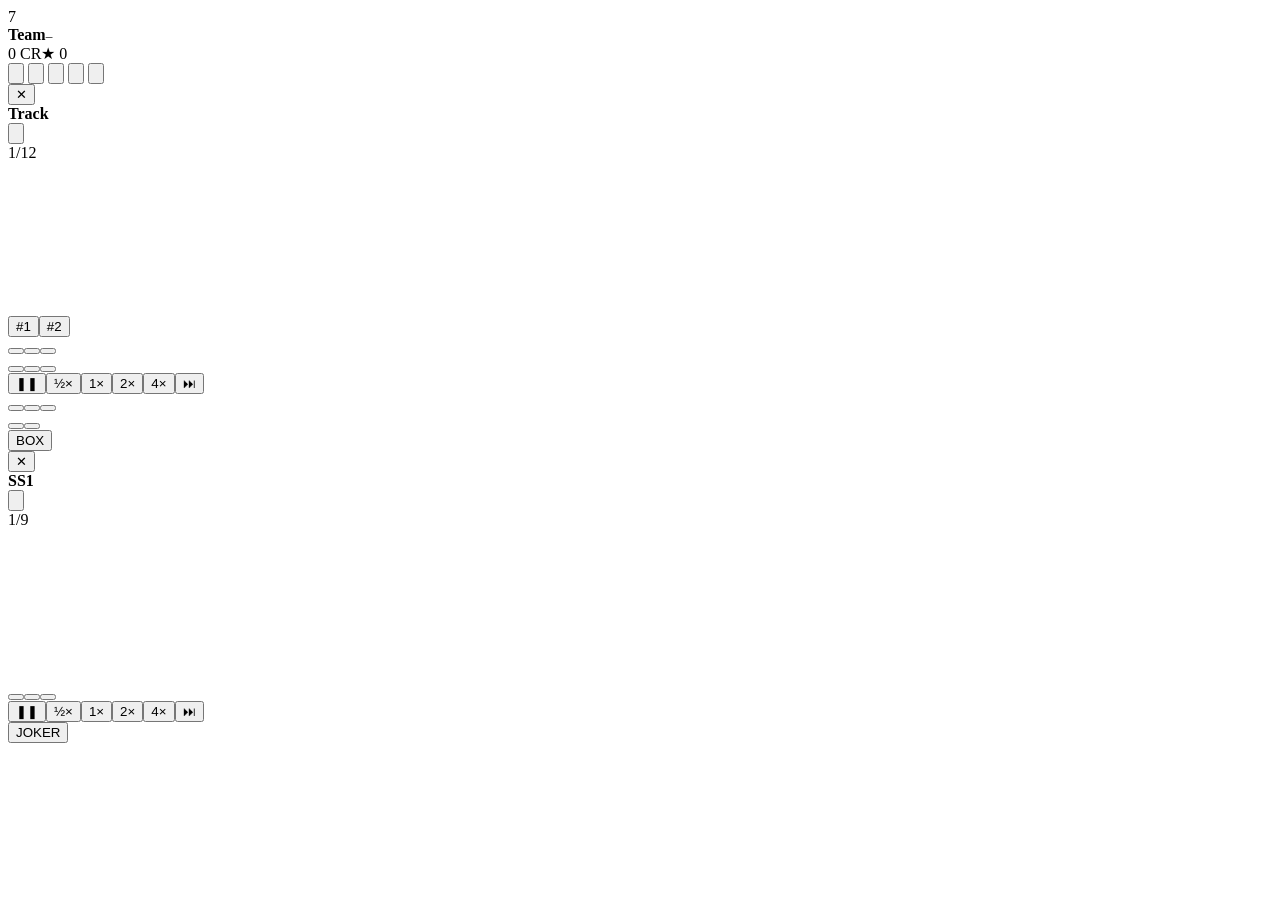
<file: pit-stop-manager/src/template.html>
<!DOCTYPE html>
<html lang="hu">
<head>
<meta charset="utf-8">
<meta name="viewport" content="width=device-width,initial-scale=1,viewport-fit=cover">
<meta name="theme-color" content="#0d0f13">
<title>Pit Stop Manager</title>
<link rel="preconnect" href="https://fonts.googleapis.com">
<link href="https://fonts.googleapis.com/css2?family=Barlow+Condensed:wght@500;600;700;800&family=Barlow:wght@400;500;600;700&display=swap" rel="stylesheet">
<style>
/*CSS*/
</style>
</head>
<body>
<div class="app" id="app">
  <div class="top hidden" id="top">
    <div class="badge" id="tBadge">7</div>
    <div class="tn"><b id="tName">Team</b><small id="tSeries">–</small></div>
    <div class="chips"><span class="chip money" id="tMoney">0 CR</span><span class="chip rep" id="tRep">★ 0</span></div>
  </div>
  <main id="view"></main>
</div>
<nav class="nav hidden" id="nav"><div class="in">
  <button data-v="home"><svg viewBox="0 0 24 24" fill="none" stroke="currentColor" stroke-width="2" stroke-linecap="round" stroke-linejoin="round"><path d="M3 11l9-7 9 7v9a1 1 0 0 1-1 1h-5v-6H9v6H4a1 1 0 0 1-1-1z"/></svg><span data-t="nav.home"></span></button>
  <button data-v="garage"><svg viewBox="0 0 24 24" fill="none" stroke="currentColor" stroke-width="2" stroke-linecap="round" stroke-linejoin="round"><path d="M3 15l2-5h11l3 3h2v3h-2"/><circle cx="7" cy="16" r="2"/><circle cx="17" cy="16" r="2"/><path d="M9 16h6"/></svg><span data-t="nav.garage"></span></button>
  <button data-v="team"><svg viewBox="0 0 24 24" fill="none" stroke="currentColor" stroke-width="2" stroke-linecap="round" stroke-linejoin="round"><path d="M4 14a8 8 0 1 1 16 0v3H8a4 4 0 0 1-4-3z"/><path d="M12 10h8"/></svg><span data-t="nav.team"></span></button>
  <button data-v="sponsors"><svg viewBox="0 0 24 24" fill="none" stroke="currentColor" stroke-width="2" stroke-linecap="round" stroke-linejoin="round"><circle cx="12" cy="12" r="9"/><path d="M15 9.5c-.5-1-1.6-1.5-3-1.5-1.7 0-3 .8-3 2s1.3 1.7 3 2 3 .8 3 2-1.3 2-3 2c-1.4 0-2.5-.5-3-1.5M12 6v2M12 16v2"/></svg><span data-t="nav.sponsors"></span></button>
  <button data-v="champ"><svg viewBox="0 0 24 24" fill="none" stroke="currentColor" stroke-width="2" stroke-linecap="round" stroke-linejoin="round"><path d="M8 21h8M12 17v4M7 4h10v5a5 5 0 0 1-10 0z"/><path d="M17 5h3v2a3 3 0 0 1-3 3M7 5H4v2a3 3 0 0 0 3 3"/></svg><span data-t="nav.champ"></span></button>
</div></nav>

<div class="modal hidden" id="modal"><div class="mc" id="mc"></div></div>

<div class="race hidden" id="race">
  <div class="rh">
    <button class="btn sm" id="rQuit" aria-label="quit">✕</button>
    <div class="grow" style="min-width:0"><b id="rTrack">Track</b><div class="small muted ell" id="rSeries"></div></div>
    <button class="sndb" id="rSnd" aria-label="sound"><svg viewBox="0 0 24 24" fill="none" stroke="currentColor" stroke-width="2" stroke-linecap="round" stroke-linejoin="round"><path d="M4 9h4l5-4v14l-5-4H4z"/><path class="w1" d="M16.5 8.5a5 5 0 0 1 0 7"/><path class="w2" d="M19 6a8.5 8.5 0 0 1 0 12"/><path class="x" d="M16 9l6 6M22 9l-6 6"/></svg></button>
    <div class="rwx" id="rWx"></div>
    <div class="lap" id="rLap">1/12</div>
  </div>
  <div class="rbody">
    <div class="stage" id="stage"><canvas id="cv"></canvas><div class="ticker" id="rTick"></div></div>
    <div class="side">
      <div class="ctrl c2">
        <div class="seg carsel" id="rCar"><button data-c="0" class="on">#1</button><button data-c="1">#2</button></div>
        <div class="seg" id="rOrd"><button data-o="free" class="on" data-t="ord.free"></button><button data-o="hold" data-t="ord.hold"></button><button data-o="swap" data-t="ord.swap"></button></div>
      </div>
      <div class="ctrl">
        <div class="seg mode" id="rMode"><button data-m="0" data-t="mode.0"></button><button data-m="1" class="on" data-t="mode.1"></button><button data-m="2" data-t="mode.2"></button></div>
        <div class="seg" id="rSpeed"><button data-s="0" aria-label="pause">❚❚</button><button data-s="0.25" class="on">½×</button><button data-s="1">1×</button><button data-s="2">2×</button><button data-s="4">4×</button><button data-s="99">⏭</button></div>
      </div>
      <div class="tele">
        <div class="tcar" id="teleCar"></div>
        <div class="tinfo">
          <div class="tpos" id="tPos"></div>
          <div class="trow"><span data-t="tele.tires"></span><div class="bar"><i id="tWear"></i></div><b id="tWearT"></b></div>
          <div class="trow"><span data-t="tele.fuel"></span><div class="bar"><i id="tFuel"></i></div><b id="tFuelT"></b></div>
          <div class="tdmg"><span class="muted" data-t="tele.dmg"></span><span id="tDmg"></span></div>
        </div>
      </div>
      <div class="pitrow">
        <div class="seg sm" id="pTire"><button data-ty="S" data-t="tire.S"></button><button data-ty="W" data-t="tire.W"></button><button data-ty="-" data-t="tire.keep"></button></div>
        <div class="seg sm" id="pFuel"><button data-f="full" data-t="fuel.full"></button><button data-f="need" data-t="fuel.need"></button></div>
        <button id="rBox" class="boxb">BOX</button>
        <div class="pest small muted" id="pEst"></div>
      </div>
      <div class="lb" id="rLb"></div>
    </div>
  </div>
</div>
<div class="race rally hidden" id="rally">
  <div class="rh">
    <button class="btn sm" id="rlQuit" aria-label="quit">✕</button>
    <div class="grow" style="min-width:0"><b id="rlTitle">SS1</b><div class="small muted ell" id="rlSub"></div></div>
    <button class="sndb" id="rlSnd" aria-label="sound"><svg viewBox="0 0 24 24" fill="none" stroke="currentColor" stroke-width="2" stroke-linecap="round" stroke-linejoin="round"><path d="M4 9h4l5-4v14l-5-4H4z"/><path class="w1" d="M16.5 8.5a5 5 0 0 1 0 7"/><path class="w2" d="M19 6a8.5 8.5 0 0 1 0 12"/><path class="x" d="M16 9l6 6M22 9l-6 6"/></svg></button>
    <div class="rwx" id="rlWx"></div>
    <div class="lap" id="rlCnt">1/9</div>
  </div>
  <div class="rbody">
    <div class="stage" id="rlStage"><canvas id="rlCv"></canvas><div class="ticker" id="rlTick"></div></div>
    <div class="side">
      <div class="ctrl" id="rlModeRow">
        <div class="seg mode" id="rlMode"><button data-m="0" data-t="mode.0"></button><button data-m="1" class="on" data-t="mode.1"></button><button data-m="2" data-t="mode.2"></button></div>
        <div class="seg" id="rlSpeed"><button data-s="0" aria-label="pause">❚❚</button><button data-s="0.25" class="on">½×</button><button data-s="1">1×</button><button data-s="2">2×</button><button data-s="4">4×</button><button data-s="99">⏭</button></div>
      </div>
      <div class="pitrow rxrow"><button id="rlJoker" class="boxb hidden">JOKER</button></div>
      <div class="prompt hidden" id="rlPrompt"></div>
      <div class="tele" id="rlTele"></div>
      <div class="lb" id="rlLb"></div>
    </div>
  </div>
</div>
<div class="toast" id="toast"></div>
<script>
(() => {
"use strict";
/*JS*/
})();
</script>
</body>
</html>
</file>
